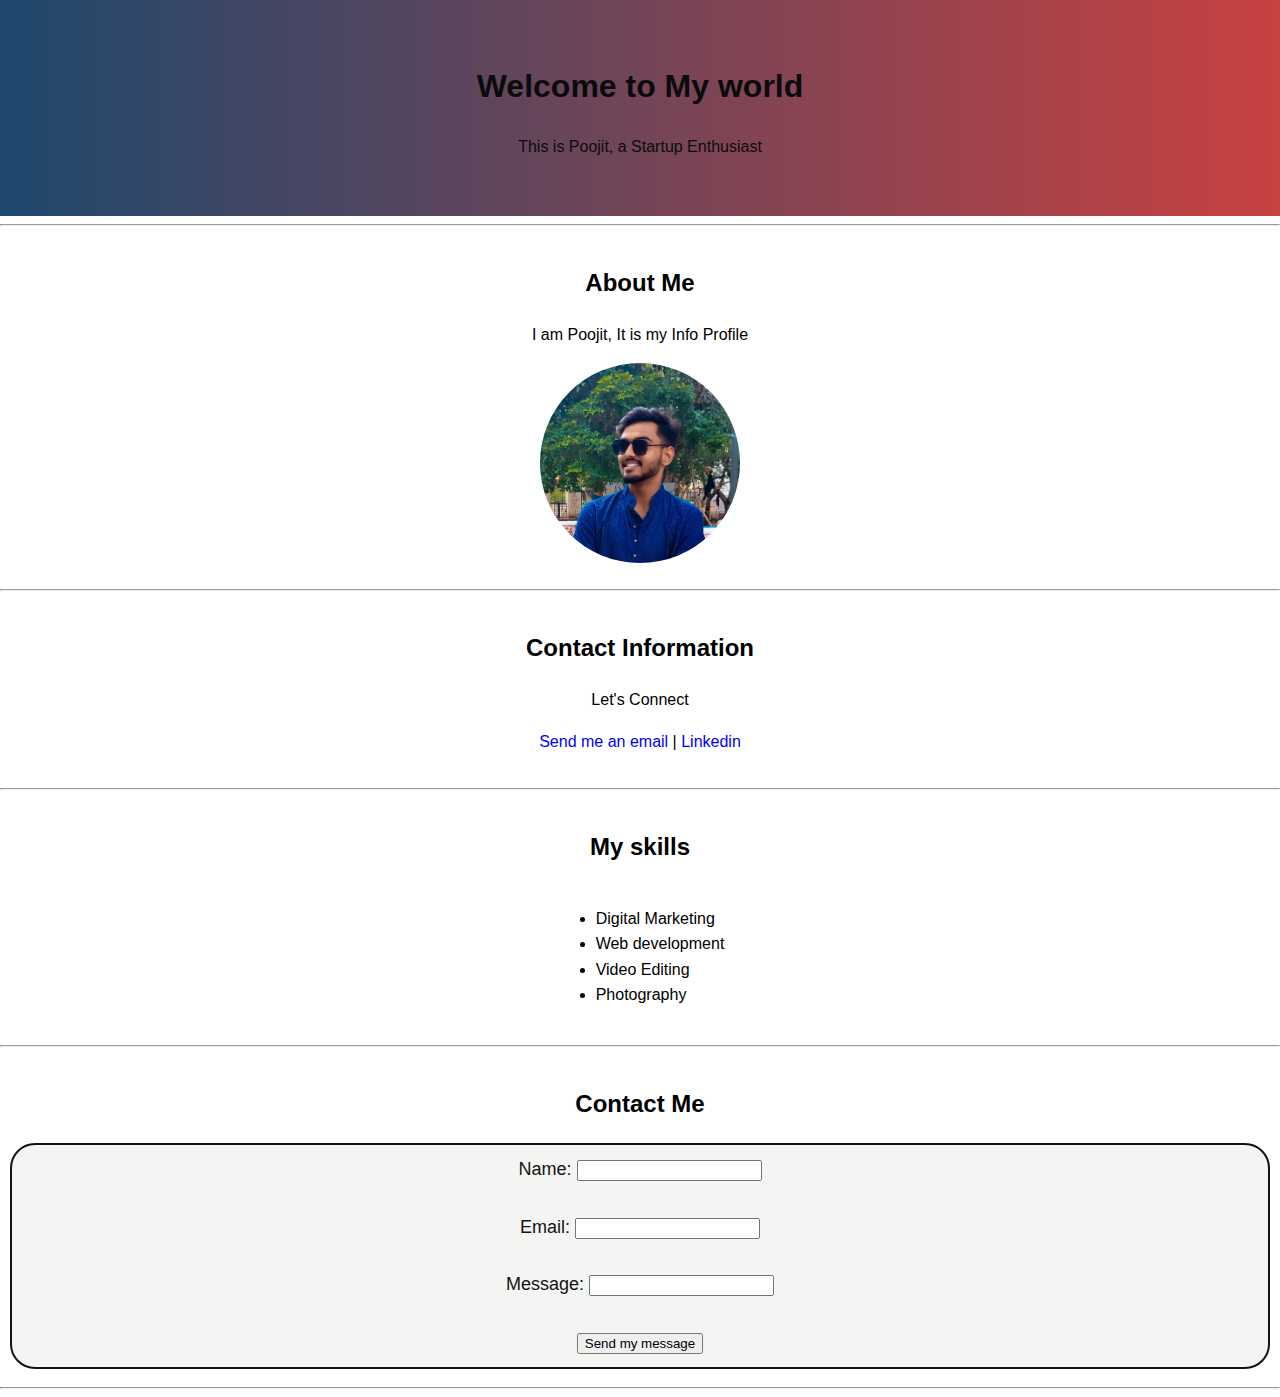
<file: index.html>
<!DOCTYPE html>
<center>
<html lang="en">
    <head>
        <meta charset="UTF-8">
        <meta name="viewport" content="width=device-width, initial-scale=1.0">
        <meta name="description" content="Personal Profile Page of Poojit">
        <title>Poojit's Profile</title>
        <link rel="icon" href="download.ico.png" type="image/x-png-icon">
        <link rel="stylesheet" href="style.css">
    </head>

    <body>
        <header>
            <h1>Welcome to My world</h1>
            <p>This is Poojit, a Startup Enthusiast</p>
        </header>
        <hr>

        <section>
            <h2>About Me</h2>
            <p>I am Poojit, It is my Info Profile</p>
            <img src="Poojit.webp.jpg" alt="Poojit pic" width="224">

        </section>
        <hr>


        <section>
            <h2>Contact Information</h2>
            <p>Let's Connect</p>
            <p><a href="mailto:officialpoozit17@gmail.com">Send me an email</a>  |  <a href="www.linkedin.com/in/poojit-nagaloti">Linkedin</a></p>
        </section>
        <hr>

        <section>
            <h2>My skills</h2>
            <table align="center">
                <tr>
                    <td>
                        <ul style="text-align:left;">
                        <li>Digital Marketing</li>
                        <li>Web development</li>
                        <li>Video Editing</li>
                        <li>Photography</li>
                    </ul>
                    </td>
                </tr>
            </table>
        </section>
        <hr>

        <section>
            <h2>Contact Me</h2>
            <form>

                <label for="name">Name:</label>
                <input type="text" id="name" name="name"><br><br>

                <label for="email">Email:</label>
                <input type="email" id="email" name="email"><br><br>

                <label for="message">Message:</label>
                <input type="message"id="message" name="message"><br><br>

                <button  type="submit">Send my message</button>
            </form>
        </section>
        <hr>
    </body>
    </html>
</center>
</html>
</file>
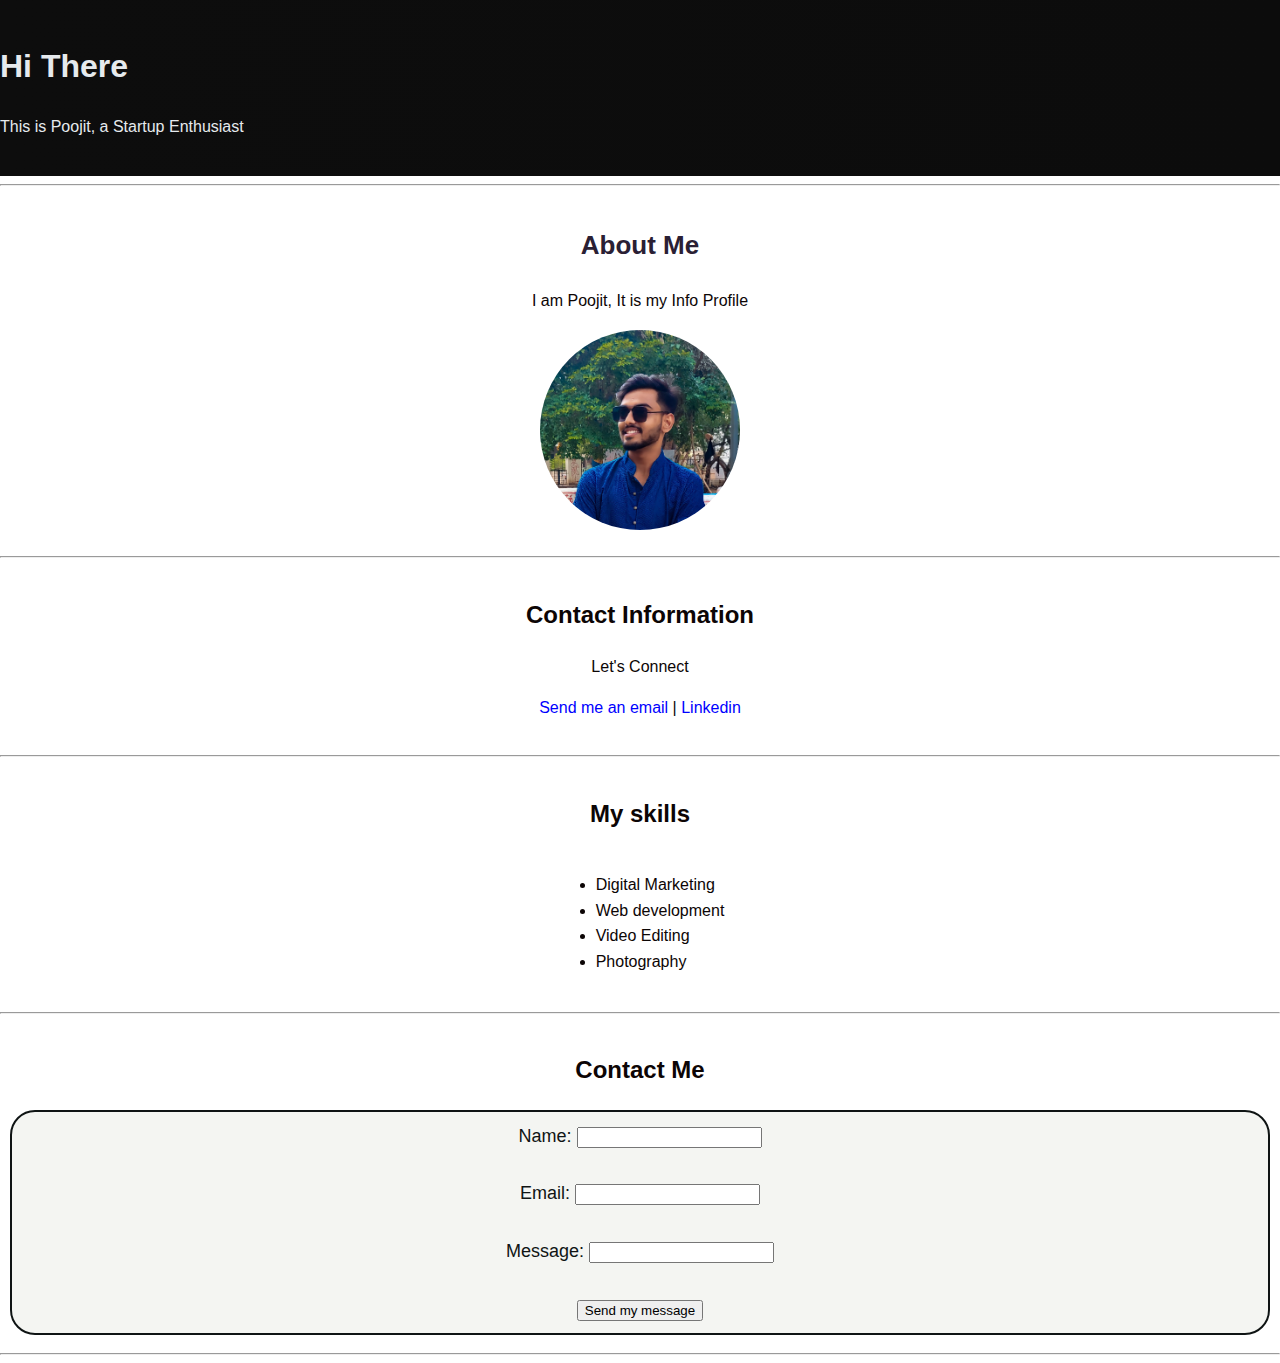
<file: main_css_1.html>
<!DOCTYPE html>

<html lang="en">
    <head>
        <meta charset="UTF-8">
        <meta name="viewport" content="width=device-width, initial-scale=1.0">
        <meta name="description" content="Personal Profile Page of Poojit">
        <title>Poojit's Profile</title>
        <link rel="icon" href="download.ico.png" type="image/x-png-icon">
        <link rel="stylesheet" href="style.css"
    </head>

    <body>
        <header style="text-align: left;">
            <h1>Hi There</h1>
            <link href="https://fonts.google.com/specimen/Poppins" rel="stylesheet">
            <p>This is Poojit, a Startup Enthusiast</p>
            <style>
                body
                {
                    font-family:'Franklin Gothic Medium', 'Arial Narrow', Arial, sans-serif;
                    background-color: linear-gradient(to center,white);
                    color: rgb(12, 5, 5);
                    
                }

                header{
                    background: linear-gradient(to right, rgb(13, 13, 13), rgb(12, 12, 12));
                }

                header,footer{
                    color:rgb(230, 234, 237);
                    text-align: center;
                    padding: 20px 0;
                }
            </style> <!-- Internal css example -->
        </header>
        <hr>

        <section style="text-align: center;">
            <h2 style="color: rgb(42, 32, 52); font-size: 26px;">About Me</h2>
            <p>I am Poojit, It is my Info Profile</p>
            <img src="Poojit.webp.jpg" alt="Poojit pic" width="224">

        </section> <!-- Inline css example -->
        <hr>


        <section style="text-align: center;">
            <h2>Contact Information</h2>
            <p>Let's Connect</p>
            <p><a href="mailto:officialpoozit17@gmail.com">Send me an email</a>  |  <a href="www.linkedin.com/in/poojit-nagaloti-a05">Linkedin</a></p>
        </section>
        <hr>

        <section style="text-align:center ;">
            <h2>My skills</h2>
            <table align="center">
                <tr>
                    <td>
                        <ul style="text-align: left;">
                        <li>Digital Marketing</li>
                        <li>Web development</li>
                        <li>Video Editing</li>
                        <li>Photography</li>
                    </ul>
                    </td>
                </tr>
            </table>
        </section>
        <hr>

        <section style="shape-margin: 50cm;">
            <h2>Contact Me</h2>
            <form>

                <label for="name">Name:</label>
                <input type="text" id="name" name="name"><br><br>

                <label for="email">Email:</label>
                <input type="email" id="email" name="email"><br><br>

                <label for="message">Message:</label>
                <input type="message" id="essage" name="message"><br><br>

                <button  type="submit">Send my message</button>
            </form>
        </section>
        <hr>
    </body>
    </html>
</html>
</file>
<file: style.css>
body{
    font-family:Arial, Helvetica, sans-serif;
    background-color: white;
    color:black;
    line-height: 1.6;
    margin: 0;
    padding: 0;

}

h1, h2 {
    font-weight: 700;
}

p {
    font-weight: 400;
}

a {
    color: blue;
    text-decoration: none;
}

a:hover {
    color:ghostwhite;
}

header {
    background: linear-gradient(to left, rgb(200, 65, 65), rgb(30, 72, 109));
    color: rgb(10, 12, 12);
    padding: 40px 0;
    text-align: center;
}

section {
    padding:10px;
    text-align: center;
}

img{
    width: 200px;
    height: 200px;
    border-radius: 70%;
    box-shadow: 0 5px 15px rgba(0,0,0,0,2);
    object-fit: cover;
}

form{
    background: rgb(244, 245, 242); 
    color: rgb(15, 20, 20);
    border: 2px solid;
    padding: 10px ;
    box-shadow: 0 0 10px rgba(red, green, blue, alpha);
    border-radius: 25px;
    cursor: pointer;
    font-size: 18px;
}

form button:hover {
    background: rgb(209, 95, 95);
}
</file>
